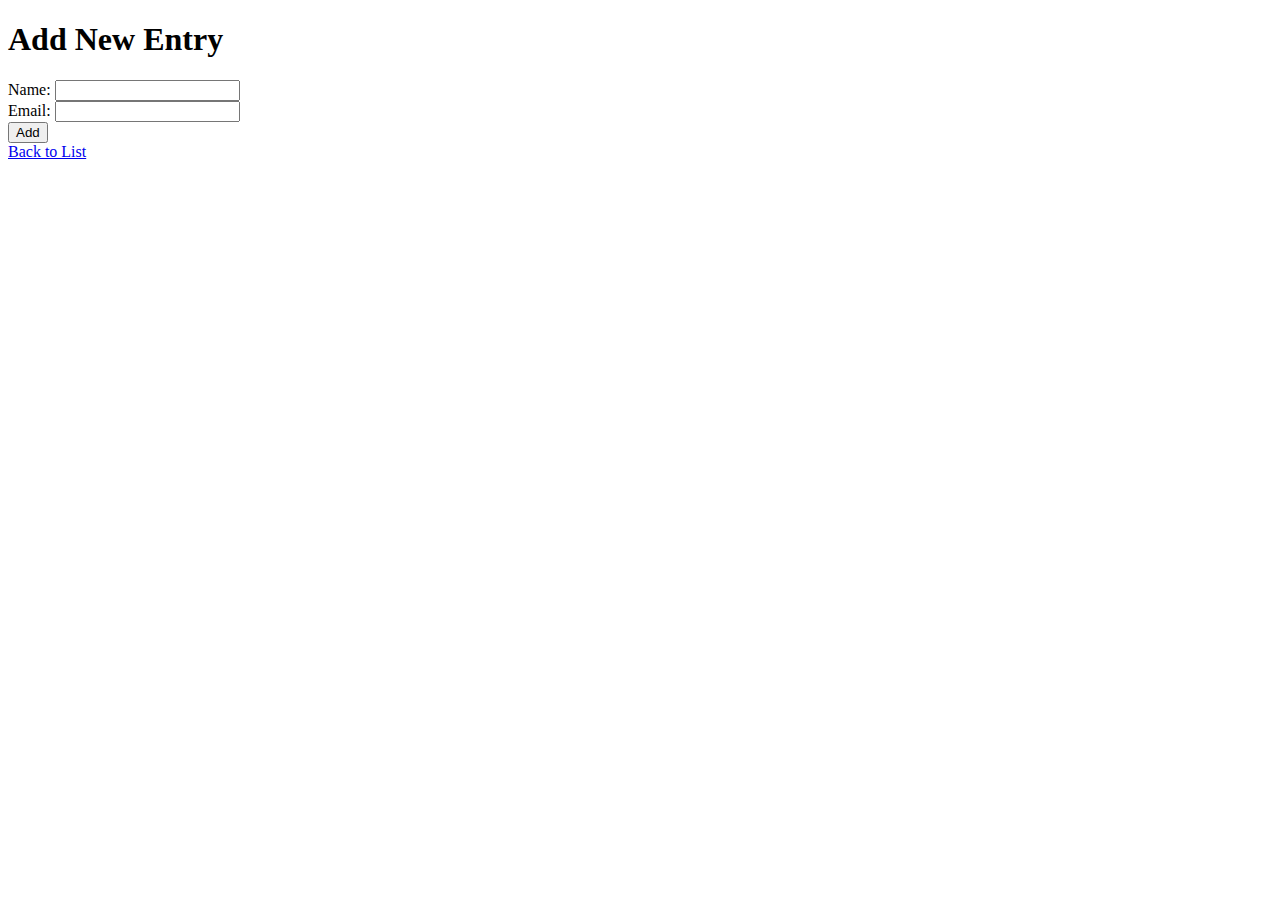
<file: templates/add.html>
<!DOCTYPE html>
<html lang="en">
<head>
    <meta charset="UTF-8">
    <meta name="viewport" content="width=device-width, initial-scale=1.0">
    <title>Add Entry</title>
</head>
<body>
    <h1>Add New Entry</h1>
    <form method="POST">
        <label for="name">Name:</label>
        <input type="text" name="name" required>
        <br>
        <label for="email">Email:</label>
        <input type="email" name="email" required>
        <br>
        <input type="submit" value="Add">
    </form>
    <a href="/">Back to List</a>
</body>
</html>
</file>
